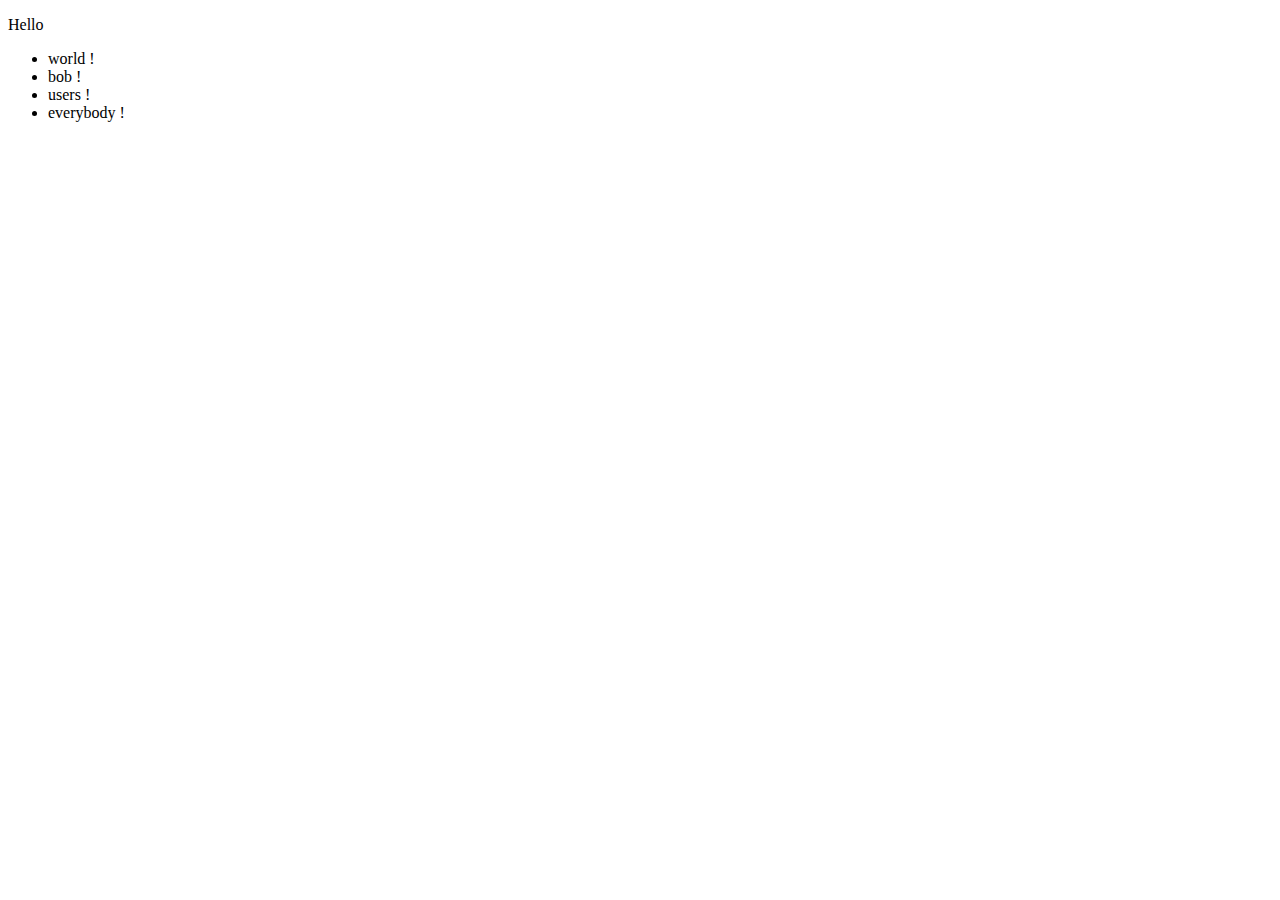
<file: hellotext.html>
<!DOCTYPE html>
<html lang="en">
<head>
    <meta charset="UTF-8">
    <meta http-equiv="X-UA-Compatible" content="IE=edge">
    <meta name="viewport" content="width=device-width, initial-scale=1.0">
    <link rel="stylesheet" href="hellotext.scss">
    <title>Document</title>
</head>
<body>
<div class="content">
  <div class="content__container">
    <p class="content__container__text">
      Hello
    </p>
    <ul class="content__container__list">
      <li class="content__container__list__item">world !</li>
      <li class="content__container__list__item">bob !</li>
      <li class="content__container__list__item">users !</li>
      <li class="content__container__list__item">everybody !</li>
    </ul>
  </div>
</div>
</body>
</html>
</file>
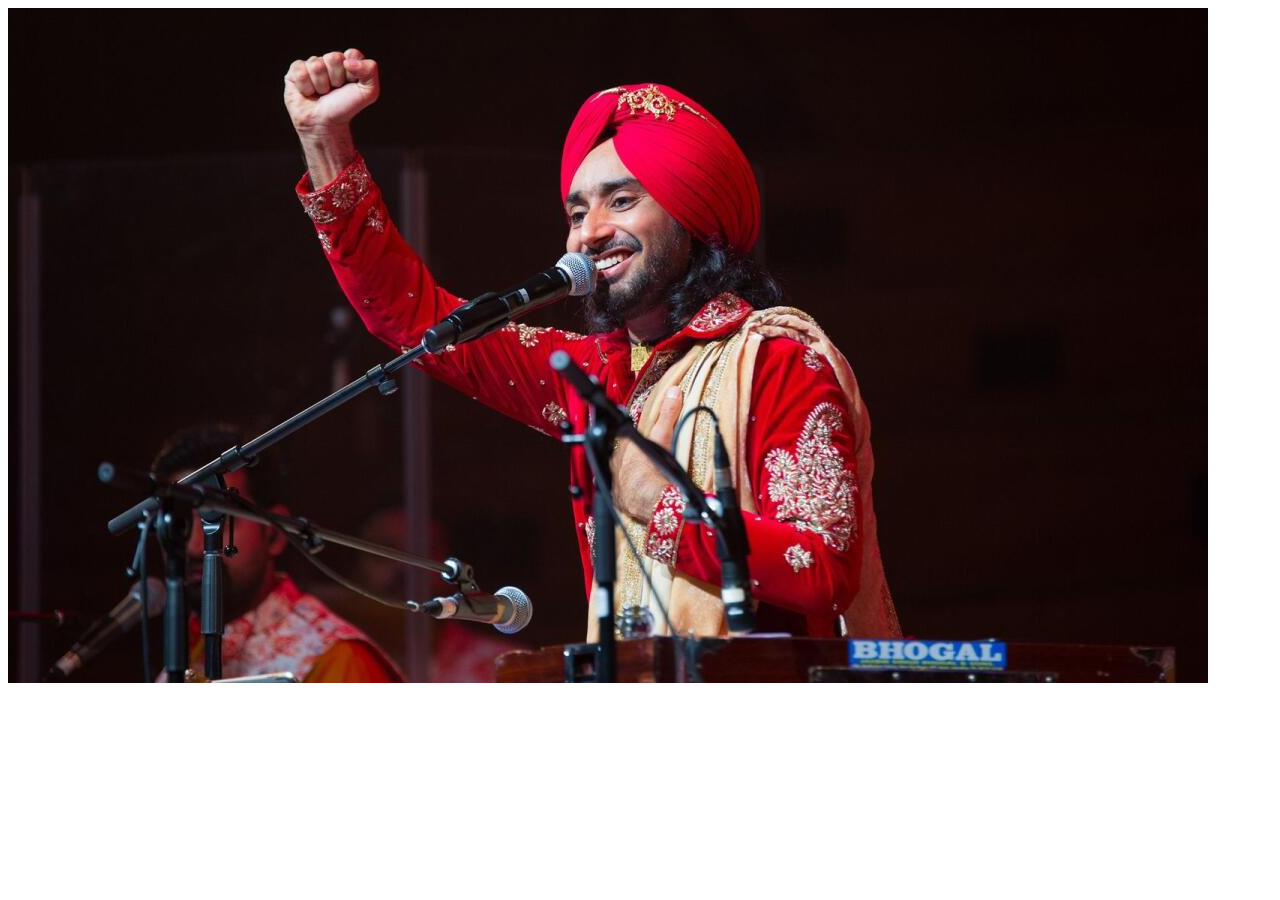
<file: newanimation.html>
<!DOCTYPE html>
<html lang="en">
<head>
    <meta charset="UTF-8">
    <meta http-equiv="X-UA-Compatible" content="IE=edge">
    <meta name="viewport" content="width=device-width, initial-scale=1.0">
    <title>Document</title>
    <style>
        .scale-up-center {
	-webkit-animation: scale-up-center 2s ease-out both;
	        animation: scale-up-center 2s ease-out both;
}
        /* ----------------------------------------------
 * Generated by Animista on 2023-3-6 22:41:20
 * Licensed under FreeBSD License.
 * See http://animista.net/license for more info. 
 * w: http://animista.net, t: @cssanimista
 * ---------------------------------------------- */

/**
 * ----------------------------------------
 * animation scale-up-center
 * ----------------------------------------
 */
@-webkit-keyframes scale-up-center {
  0% {
    -webkit-transform: scale(0.5);
            transform: scale(0.5);
  }
  100% {
    -webkit-transform: scale(1);
            transform: scale(1);
  }
}
@keyframes scale-up-center {
  0% {
    -webkit-transform: scale(0.5);
            transform: scale(0.5);
  }
  100% {
    -webkit-transform: scale(1);
            transform: scale(1);
  }
}

    </style>
</head>
<body>
    <img src="satinder.jfif" alt="easebhai" class="scale-up-center">
</body>
</html>
</file>
